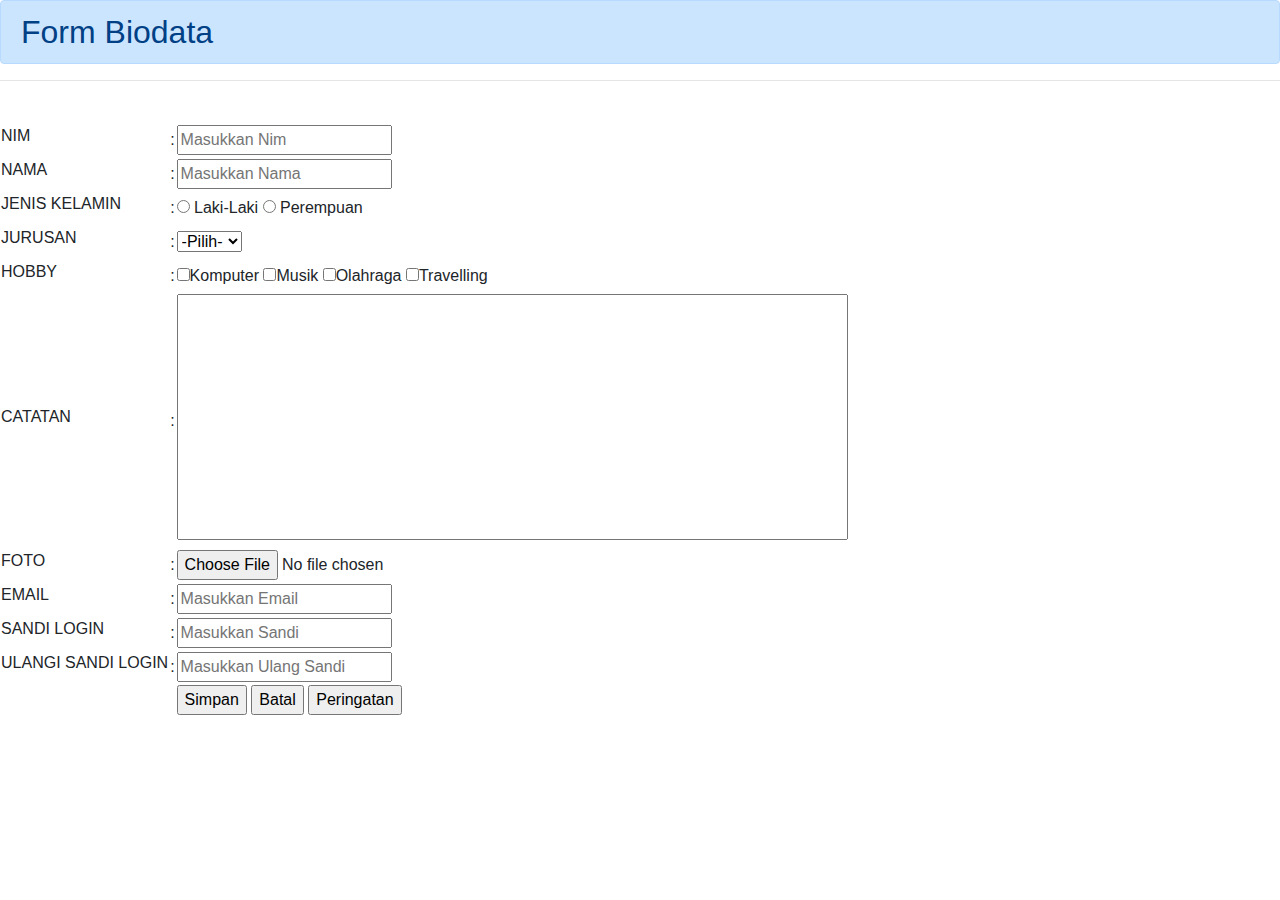
<file: 1810530216/form.html>
<!DOCTYPE html>
<html>
<head>
    <title>Form</title>

    <link rel="stylesheet" href="bootstrap/css/bootstrap.css">
</head>
<style>
    textarea {
        resize: none;
    }
</style>
<body>
    <h2 class="alert alert-primary">Form Biodata</h2>
    <hr>

    <table>
        <form method="post" action="#">
            <thead>
                <tr>
                    <th></th>
                    <th></th>
                    <th></th>
                </tr>
            </thead>
            <tbody>
                <tr>
                    <td><label>NIM</label></td>
                    <td>:</td>
                    <td><input type="text" name="txtnim" size="20" maxlength="10" placeholder="Masukkan Nim"></td>
                </tr>
                <tr>
                    <td><label>NAMA</label></td>
                    <td>:</td>
                    <td><input type="text" name="txtnama" placeholder="Masukkan Nama"></td>
                </tr>
                <tr>
                    <td><label for="">JENIS KELAMIN</label></td></td>
                    <td>:</td>
                    <td><input type="radio" value="L" name="jk"> Laki-Laki
                        <input type="radio" value="p" name="jk1"> Perempuan</td>
                    </tr>
                    <tr>
                        <td><label for="">JURUSAN</label></td>
                        <td>:</td>
                        <td><select name="optjurusan" id="">
                            <option value="d3ti">-Pilih-</option>
                            <option value="d3ti">D3 TI</option>
                            <option value="d3mi">D3 MI</option>
                            <option value="d3mi">S1 TI</option>
                        </select></td>
                    </tr>
                    <tr>
                        <td><label>HOBBY</label></td>
                        <td>:</td>
                        <td><input type="checkbox" name="ckhobi">Komputer
                            <input type="checkbox" name="ckhobi">Musik
                            <input type="checkbox" name="ckhobi">Olahraga
                            <input type="checkbox" name="ckhobi">Travelling</td>
                        </tr>
                        <tr>
                            <td><label>CATATAN</label></td>
                            <td>:</td>
                            <td><textarea name="txtcatatan" cols="70" rows="10"></textarea></td>
                        </tr>
                        <tr>
                            <td><label>FOTO</label></td>
                            <td>:</td>
                            <td><input type="file" name="foto" accept=".jpeg,.jpg,.png"></td>
                        </tr>
                        <tr>
                            <td><label>EMAIL</label></td>
                            <td>:</td>
                            <td><input type="Email" name="txtemail" placeholder="Masukkan Email"></td>
                        </tr>
                        <tr>
                            <td><label>SANDI LOGIN</label></td>
                            <td>:</td>
                            <td><input type="Password" name="txtemail" placeholder="Masukkan Sandi"></td>
                        </tr>
                        <tr>
                            <td><label>ULANGI SANDI LOGIN</label></td>
                            <td>:</td>
                            <td><input type="Password" name="txtemail" placeholder="Masukkan Ulang Sandi"></td><br>
                            
                        </tr>
                        <tr>
                            <td></td>
                            <td></td>
                            <td><input type="button" name="btnsimpan" value="Simpan">
                                <input type="button" name="btnbatal" value="Batal">
                                <input type="button" name="btnperingatan" value="Peringatan"></td>
                            </tr>   
                        </tbody>
                    </form> 
                </table>

            </body>
            </html>
</file>
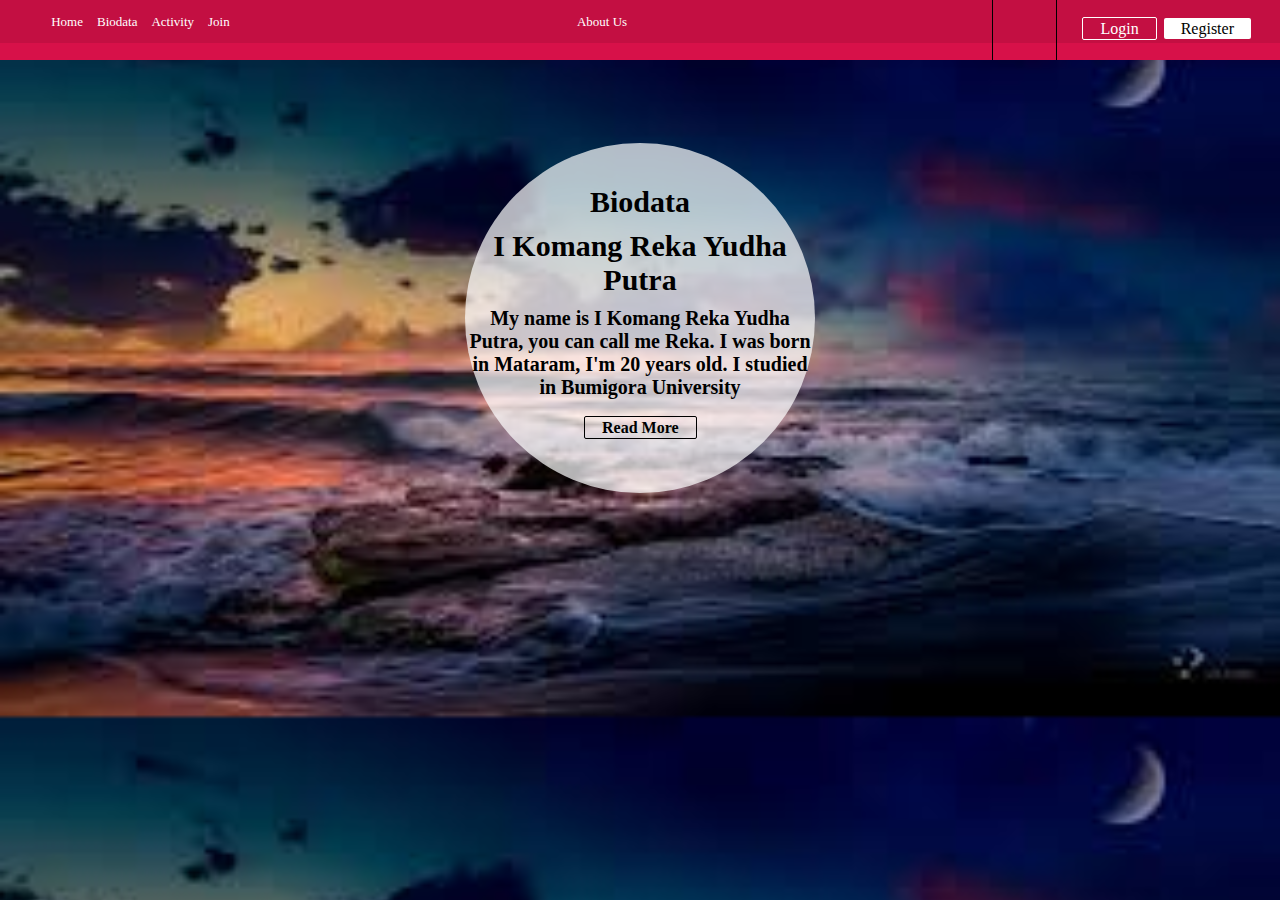
<file: 1810530216/Biodata/LandingPage.html>
<!DOCTYPE html>
<html>
<head>
	<title>Landing Page</title>
	<link rel="stylesheet" type="text/css" href="css/landstyle.css">
</head>
<body>
	<div class="all">
		<div class="header">
			<div class="menu-header-1">
				<div class="a">
					<ul>
						<li><a href="">Login</a></li>
						<li><a href="" class="active">Register</a></li>
					</ul>
				</div>
				<div class="b">
					
				</div>
				
			</div>
			<div class="header-2">
				<div class="menu-header-2">
					<ul>
						<li><a href="">About Us</a></li>
						
					</ul>
				</div>
				<div class="menu-header-2a">
					<ul>
						<li><a href="">Home</a></li>
						<li><a href="">Biodata</a></li>
						<li><a href="">Activity</a></li>	
						<li><a href="" class="join">Join</a></li>
					</ul>
				</div>
			</div>

			<div class="land">
				<br>
				<h1>Biodata</h1>
				<h2>I Komang Reka Yudha Putra</h2>
				<h3>My name is I Komang Reka Yudha Putra, you can call me Reka. I was born in Mataram, I'm 20 years old. I studied in Bumigora University</h3>
				<ul>
					<li><a href="">Read More</a></li>
				</ul>
			</div>
		</div>
	</body>
	</html>
</file>
<file: 1810530216/Biodata/css/landstyle.css>
body{
	background-image: url('../img/pemandangan.jpg');
	background-size: cover;
}
*{
	margin: 0px;
	padding: 0px;
}
.all{
	width: 100%;
	min-height: 700px;
	border: 0px solid;
}
.header{
	width: 100%;
	height: 60px;
	background-color: #D71149;
}
.menu-header-1{
	float: right;
	height: 60px;
	width: 35%;
	border-left: 0px solid;
	text-align: right; 
}
.menu-header-1 .a{
	border-left: 1px solid;
	width: 44%;
	float: right;
	height: 60px;
	margin-right: 26px;
}
.menu-header-1 .a ul li{
	display: inline-block;
	position: relative;
	margin-top: 20px;
	margin-right: 3px;
}
.menu-header-1 .a ul li a{
	color: white;
	text-decoration: none;
	border: 1px solid;
	border-radius: 2px;

	padding: 2px 17px 2px 17px;
	transition: 0.5s ease;
}
.menu-header-1 .a ul li a:hover{
	background-color: white;
	color: black;
}
.menu-header-1 .a ul li a.active{
	background-color: white;
	color: black;
	border: none;
}
.menu-header-1 .b{
	border-left: 1px solid;
	width: 14%;
	float: right;
	height: 60px;
	text-align: center;
}
.menu-header-1 .c{
	margin-top: 20px;
	width: 34%;
	float: right;
	height: 60px;
	text-align: center;
}
.menu-header-1 .c a{
	text-decoration: none;
	color: white;
	font-size: 13px;
}
.menu-header-2{
	float: right;
	height: 60px;
	width: 40%;
	text-align: center;
}
.menu-header-2 input[type="text"]{
	height: 36px;
	width: 40%;
	float: left;
	margin-top: 8px;
	padding-left: 45px;
	background-image: url("pemandangan.jpg");
	background-repeat: no-repeat;
	border: none;
}
.header-2{
	width: 100%;
	height: 43px;
	background-color: #C30F42;
}
.header-2 .menu-header-2{
	width: 35%;
	height: 43%;
}
.menu-header-2 ul li{
	display: inline-block;
	position: relative;list-style-type: none;
	margin-right: 12px;
	margin-top: 12px;
}
.menu-header-2 ul li a{
	font-size: 13px;
	text-decoration: none;
	color: white;
}
.menu-header-2 ul li a:hover{
	border-bottom: 1px solid;
}
.menu-header-2 ul li a.gabung{
	font-size: bold;
	color: orange;
	margin-right: 33px;
}
.menu-header-2 ul li a.gabung:hover{
	border-bottom: 1px solid orange;
}
.header-2 .menu-header-2a{
	margin-left: 4%;
	width: 54%;
	height: 43px;
}
.menu-header-2a ul li{
	display: inline-block;
	position: relative;
	list-style-type: none;
	margin-right: 10px;
	margin-top: 12px;
}
.menu-header-2a ul li a{
	font-size: 13px;
	text-decoration: none;
	color: white;
}
.menu-header-2a ul li a:hover{
	border-bottom: 1px solid;
}
.menu-finansial{
	width: 95%;
	margin-top: 20px;
	height: 40px;
	border: 0px solid;
	margin-left: auto;
	margin-right: auto;
	background-color: white;
}
.menu-finansial-1{
	width: 94%;
	height: 40px;
	margin: auto;
}
.menu-finansial-1 ul li.menu-finansial-1-menu{
	display: inline-block;
	position: relative;
	list-style-type: none;
	margin-top: 9px;
	margin-right: 36px;
}
.menu-finansial-1 ul li.menu-finansial-1-menu a{
	padding-bottom: 9px;
}
.menu-finansial-1 ul li{
	display: inline-block;
	position: relative;
	list-style-type: none;
	margin-top: 9px;

	padding: 0px 3px 9px 3px;
}
.menu-finansial-1 ul li a{
	text-decoration: none;
	font-size: 18px;
	color: gray;
}
.menu-finansial-1 ul li.menu-finansial-1-menu a:hover,
.menu-finansial-1 ul li a:hover{
	color: black;
}
.menu-finansial-1 ul li.menu-finansial-1-menu a.on{
	border-bottom: 4px solid #D71149;
	color: black;
}
.land{
	margin: 30px auto;
	margin-top: 100px;
	border-radius: 50%;
	width: 350px;
	height: 350px;
	background: rgba(255,255,255,0.7);
}
.land h1{
	text-align: center;
	font-weight: bold;
	margin-top: 24px;
	font-size: 30px;
}
.land h2{
	text-align: center;
	font-weight: bold;
	margin-top: 10px;
	font-size: 30px;
}
.land h3{
	text-align: center;
	font-weight: bold;
	margin-top: 10px;
	font-size: 20px;
}
.land ul li{
	text-align: center;
	display: inline-block;
	position: relative;
	margin-top: 20px;
	margin-left: 34%;
	
}
.land ul li a{
	color: black;
	text-decoration: none;
	font-weight: bold;
	border: 1px solid;
	border-radius: 2px;

	padding: 2px 17px 2px 17px;
	transition: 0.5s ease;
}
.land ul li a:hover{
	background-color: red;
}
</file>
